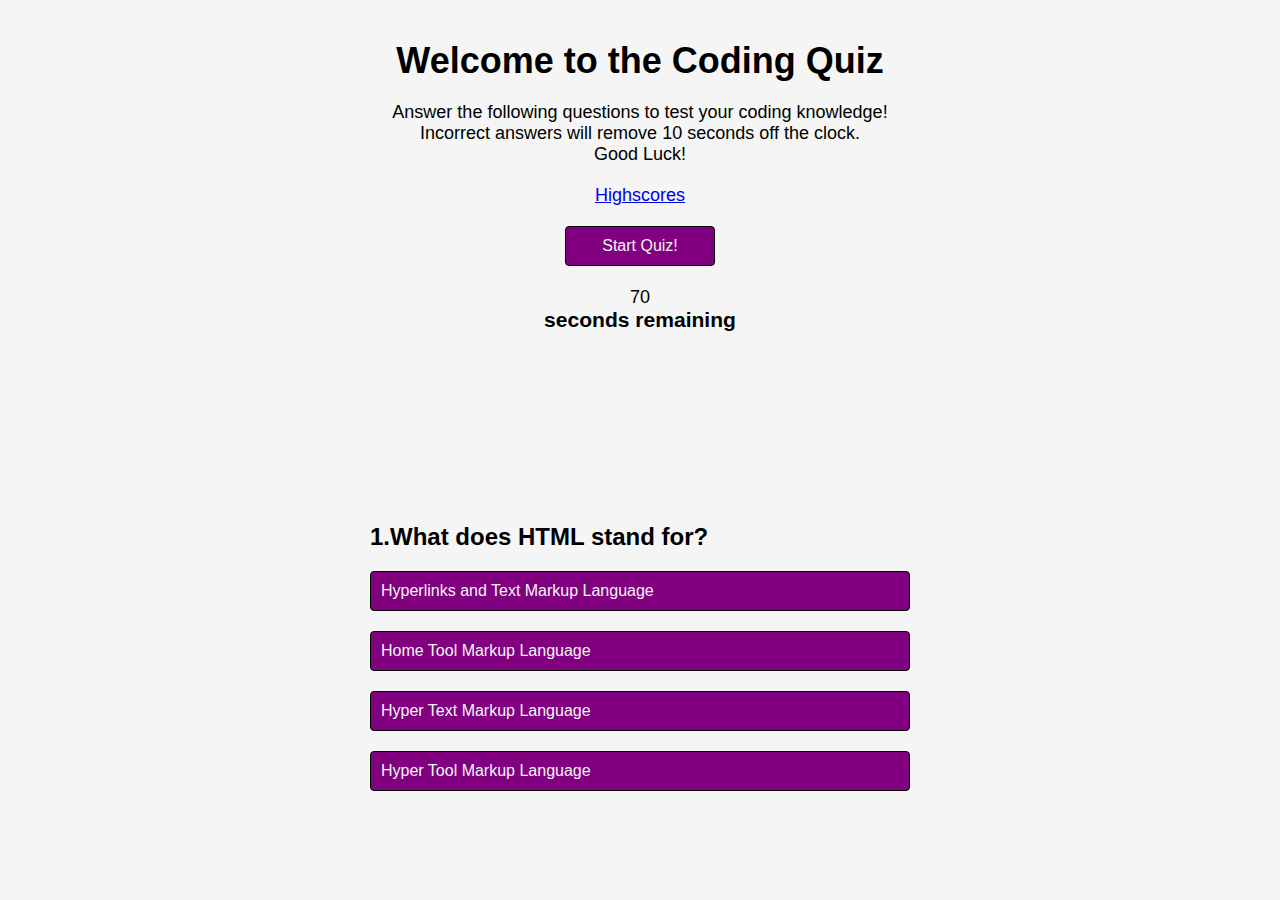
<file: index.html>
<!DOCTYPE html>
<html lang="en">
<head>
    <meta charset="UTF-8">
    <meta name="viewport" content="width=device-width, initial-scale=1.0">
    <link rel="stylesheet" href="./assets/css/style.css">
    <title>Code Quiz</title>
</head>
<header>
    <h1>Welcome to the Coding Quiz</h1>
    <p>Answer the following questions to test your coding knowledge!<br>
    Incorrect answers will remove 10 seconds off the clock. <br> 
    Good Luck!</p>
    <div><a href="./highscores.html">Highscores</a></div>
    <button class="start-btn">Start Quiz!</button>
  <div class= "timer">
    <div class = "timer-text">
    <div class="large-font timer-count">70</div>
    <h3>seconds remaining</h3>
  </div>
</header>
<body>
  <div class="app">
    <div class="quiz">
        <h2 id="question">Question</h2>
        <div id="answer-buttons">
            <button class="btn">Answer 1</button>
            <button class="btn">Answer 2</button>
            <button class="btn">Answer 3</button>
            <button class="btn">Answer 4</button>
        </div>
        <button id="next-btn">Next</button>
        </div>
        <div id="results-page" class="hide">
          <h2>All done!</h2>
          <label>Enter your initials: </label>
          <input type="text" id="initials" size="6">
          <button id="submit-highscore" class="btn submit-btn" onclick="handleSubmit()">Submit Score</button>
      </div>
  </div>  
  <script src="./assets/js/script.js"></script>
</body>
</html>
</file>
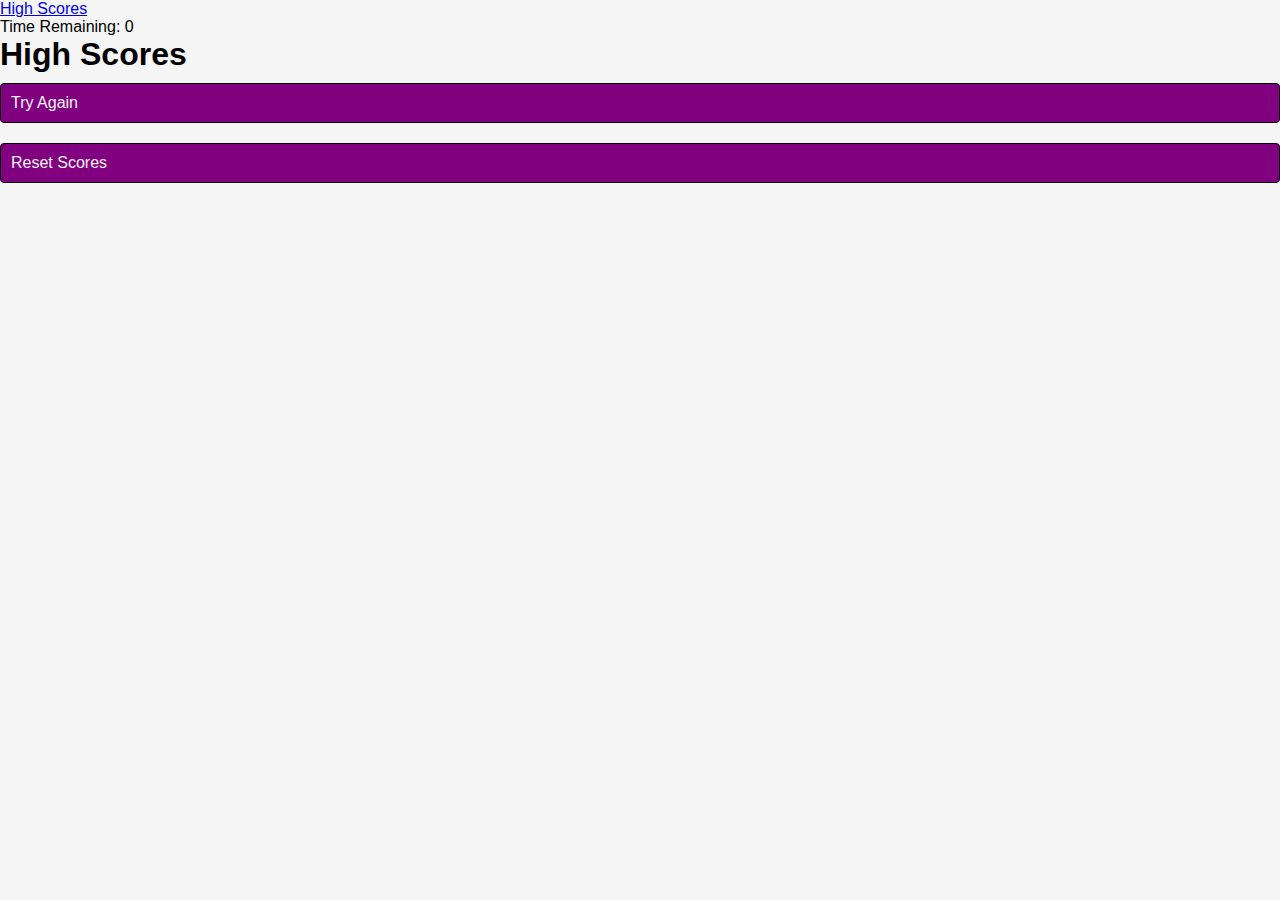
<file: highscores.html>
<!DOCTYPE html>
<html lang="en">
<head>
    <meta charset="UTF-8">
    <meta name="viewport" content="width=device-width, initial-scale=1.0">
    <link rel="stylesheet" href="./assets/css/style.css">
    <title>Code Quiz | Highscores</title>
</head>

<body>
    <div class="header">
        <div><a href="./highscores.html">High Scores</a></div>
        <div>Time Remaining: <span id="timer">0</span></div>
    </div>
    <div class="main">
        <h1>High Scores</h1>
        <div id="highscores-list">
        </div>
        <button class="btn" onclick="window.location.href='./index.html'">Try Again</button>
        <button class="btn" onclick="resetScores()">Reset Scores</button>
    </div>

</body>

</html>
</file>
<file: assets/css/style.css>
* {
    margin: 0;
    padding: 0;
    font-family: 'Lucida Sans', Verdana, sans-serif;
    box-sizing: border-box;
}

body {
    background-color: whitesmoke;
}

header {
  padding: 40px;
  text-align: center;
  color: black;
  font-size: large; 
    }

header h1 {
    padding-bottom: 20px;
}

header p {
    padding-bottom: 20px;
}
.start-btn {
    background: purple;
    color: whitesmoke;
    font-weight: 500;
    width: 150px;
    border: 1px solid black;
    padding: 10px;
    margin: 20px auto 0;
    border-radius: 4px;
    cursor: pointer;
    display: inline;
    font-size: 16px;
}

.start-btn:hover {
    background: #C72BFA;
}

.timer-text {
    height: 240px;
    padding: 10px;
    display: inline;
}

.app {
  background-color: whitesmoke;
  width: 90%;
  max-width: 600px;
  margin: 100px auto 0;
  border-radius: 10px;
  padding: 30px;
  display: block;
}

.app h2 {
  padding-bottom: 10px;
  text-align: left;
}

.btn {
  background: purple;
  color: whitesmoke;
  font-weight: 500;
  width: 100%;
  border: 1px solid black;
  padding: 10px;
  margin: 10px 0;
  text-align: left;
  border-radius: 4px;
  cursor: pointer;
  font-size: 16px;
}

.btn:hover:not([disabled]) {
    background: #C72BFA;
}

.btn:disabled {
    cursor: no-drop;
}

#next-btn {
    background: purple;
    color: whitesmoke;
    font-weight: 500;
    width: 150px;
    border: 1px solid black;
    padding: 10px;
    margin: 20px auto 0;
    border-radius: 4px;
    cursor: pointer;
    display: none;
    font-size: 16px;
}

#next-btn:hover {
    background: #C72BFA;
}

.correct {
    background: green;
}

.incorrect {
    background: red;
}

#results-page {
    display: none;
}
</file>
